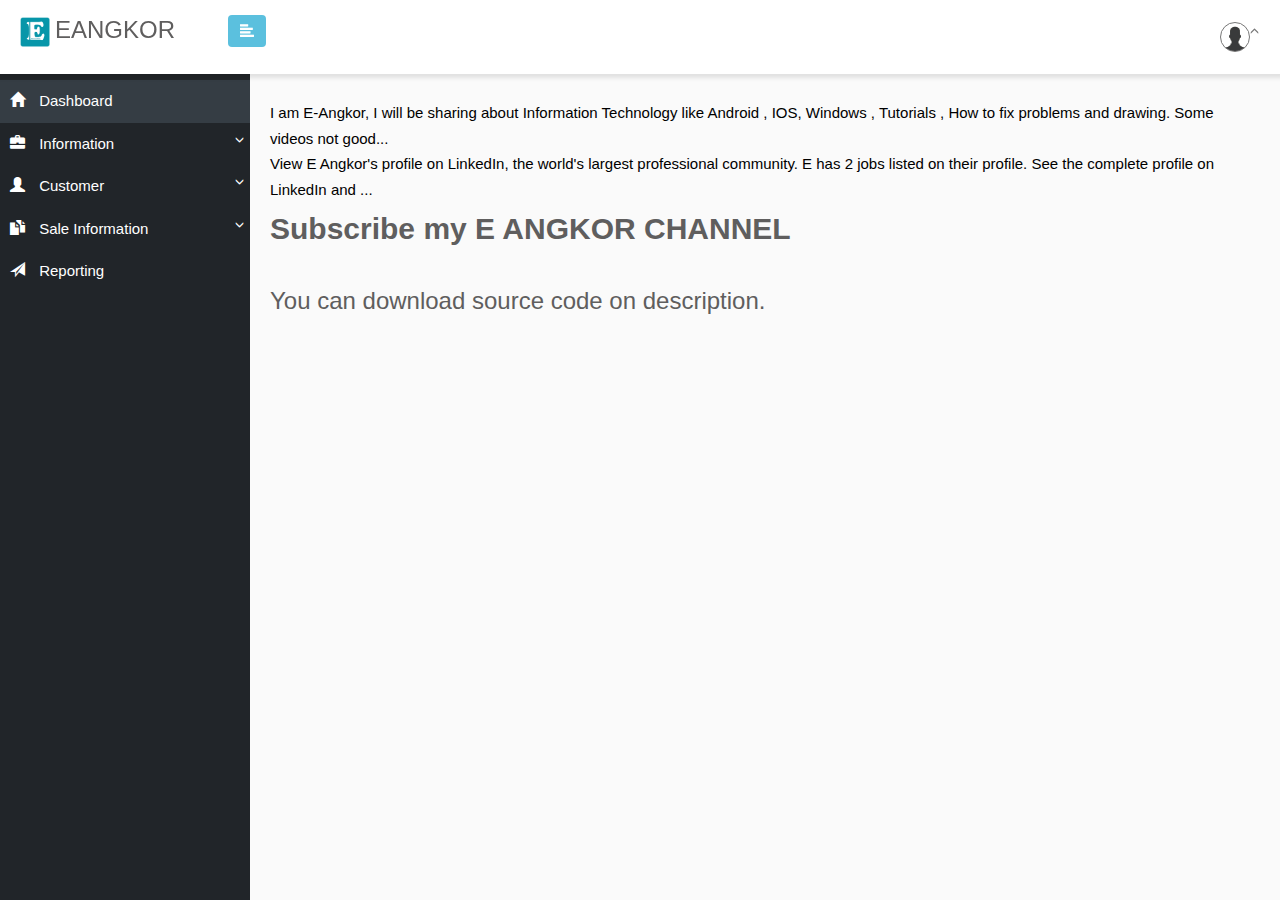
<file: index.html>
﻿<!DOCTYPE html>
<html xmlns="http://www.w3.org/1999/xhtml">
<head>
    <title></title>
    <!-- Bootstrap CSS CDN -->
    <link rel="stylesheet" href="css/bootstrap.min.css" />
    <!-- Our Custom CSS -->
    <link rel="stylesheet" href="css/styles.css" />
    <link rel="stylesheet" href="css/w3.css" />
</head>
<body>
    <div class="wrapper">
        <!-- Sidebar Holder -->
        <nav id="sidebar">
            <div class="sidebar-header" style="height:60px;">
            </div>

            <ul class="list-unstyled components">
                <li class="active">
                    <a href="#">
                        <i class="glyphicon glyphicon-home"></i>
                        Dashboard
                    </a>
                </li>
                <li>
                    <a href="#CompanySubmenu" data-toggle="collapse" aria-expanded="false">
                        <i class="glyphicon glyphicon-briefcase"></i>
                        Information
                    </a>
                    <ul class="collapse list-unstyled" id="CompanySubmenu">
                        <li><a href="#">Company</a></li>
                        <li><a href="#">Branch</a></li>
                    </ul>
                </li>
                <li>
                    <a href="#customerSubmenu" data-toggle="collapse" aria-expanded="false">
                        <i class="glyphicon glyphicon-user"></i>
                        Customer
                    </a>
                    <ul class="collapse list-unstyled" id="customerSubmenu">
                        <li><a href="#">Customer Info</a></li>
                        <li><a href="#">Contract</a></li>
                        <li><a href="#">Contact</a></li>
                    </ul>
                </li>
                <li>
                    <a href="#pageSubmenu" data-toggle="collapse" aria-expanded="false">
                        <i class="glyphicon glyphicon-duplicate"></i>
                        Sale Information
                    </a>
                    <ul class="collapse list-unstyled" id="pageSubmenu">
                        <li><a href="#">Sale Order</a></li>
                        <li><a href="#">Sale Receipt</a></li>
                    </ul>
                </li>
                <li>
                    <a href="#">
                        <i class="glyphicon glyphicon-send"></i>
                        Reporting
                    </a>
                </li>
            </ul>
        </nav>
        <!-- Page Content Holder -->
        <div id="content">
            <nav class="navbar navbar-default">
                <div class="container-fluid">
                    <div class="navbar-header" style="width: 250px;">
                        <div style="float: left; width: 84%">
                            <h3>
                                <a href="#">
                                    <img src="images/eangkor.png" alt="E ANGKOR YOUTUBE CHANNEL" width="40" style="padding: 0 5px 0 5px;" />EANGKOR
                                </a>
                            </h3>
                        </div>
                        <div style="float: right; width: 15%; padding-top: 0px;">
                            <button type="button" id="sidebarCollapse" class="btn btn-info navbar-btn">
                                <i class="glyphicon glyphicon-align-left"></i>
                            </button>
                        </div>
                    </div>
                    <div class="collapse navbar-collapse" id="bs-example-navbar-collapse-1">
                        <ul class="nav navbar-nav navbar-right">
                            <li class="dropdown top-menu-item-xs">
                                <a href="#" class="dropdown-toggle profile waves-effect waves-light" data-toggle="dropdown" aria-expanded="true" style="background: #ffffff;">
                                    <img id="userimg" src="images/default.png" alt="user-img" class="img-circle" width="30" style="border: 1px solid" />
                                </a>
                                <ul class="dropdown-menu" style="padding: 10px;">
                                    <li><a href="#" style="background: #ffffff;"><i class="glyphicon glyphicon-user"></i> User Account</a></li>
                                    <li class="divider"></li>
                                    <li id="changepassword"><a href="#" style="background: #ffffff;"><i class="glyphicon glyphicon-lock"></i> Change Password</a></li>
                                    <li class="divider"></li>
                                    <li>
                                        <input type="button" id="btnlogout" value="Log out" class="btn btn-default btn-flat" style="background:#ef0707 ;Color:#fff;width:100%;" />
                                    </li>
                                </ul>
                            </li>
                        </ul>
                    </div>
                </div>
            </nav>
            <div style="margin: 100px 10px 10px 20px;">
                <p>
                    I am E-Angkor, I will be sharing about Information Technology like Android , IOS, Windows , Tutorials , How to fix problems and drawing. Some videos not good...
                    <br />
                    View E Angkor's profile on LinkedIn, the world's largest professional community. E has 2 jobs listed on their profile. See the complete profile on LinkedIn and ...
                    <br />
                    <h2><b>Subscribe my E ANGKOR CHANNEL</b></h2>
                    <br />
                    <h3>You can download source code on description.</h3>
                </p>
            </div>
        </div>
    </div>
    <!-- jQuery CDN -->
    <script src="js/jquery-1.12.0.min.js"></script>
    <script src="js/bootstrap.min.js"></script>
    <script type="text/javascript">
        $(document).ready(function () {
            $('#sidebarCollapse').on('click', function () {
                $('#sidebar').toggleClass('active');
            });
        });
    </script>

</body>
</html>
</file>
<file: css/styles.css>
/*
    DEMO STYLE
*/
@import "https://fonts.googleapis.com/css?family=Poppins:300,400,500,600,700";


body {
    font-family: 'Poppins', sans-serif;
    background: #fafafa;
}

p {
    font-family: sans-serif;
    font-size: 1.0em;
    /*font-weight: 300;*/
    line-height: 1.7em;
    color: #000000;
}

a, a:hover, a:focus {
    color: inherit;
    text-decoration: none;
    transition: all 0.3s;
}

.navbar {
    padding: 7px 0px;
    background: #fff;
    border: none;
    border-radius: 0;
    /*margin-bottom: 40px;*/
    box-shadow: 1px 1px 4px 3px rgba(0, 0, 0, 0.1);
    position:fixed;
    top:0;
    right:0;
    margin-right:0;
    width:100%;
    z-index:1000;
}

.navbar-btn {
    box-shadow: none;
    outline: none !important;
    border: none;
}

.line {
    width: 100%;
    height: 1px;
    border-bottom: 1px dashed #ddd;
    margin: 40px 0;
}

i, span {
    display: inline-block;
}

/* ---------------------------------------------------
    SIDEBAR STYLE
----------------------------------------------------- */
.wrapper {
    display: flex;
    align-items: stretch;
}

#sidebar {
    min-width: 250px;
    max-width: 250px;
    background: #212529;
    color: #fff;
    transition: all 0.3s;
}

#sidebar.active {
    min-width: 80px;
    max-width: 80px;
    text-align: center;
}

#sidebar.active .sidebar-header h3, #sidebar.active .CTAs {
    display: none;
}

#sidebar.active .sidebar-header strong {
    display: block;
}

#sidebar ul li a {
    text-align: left;
}

#sidebar.active ul li a {
    padding: 15px 5px;
    text-align: center;
    font-size: 0.75em;
}

#sidebar.active ul li a i {
    margin-right:  0;
    display: block;
    font-size: 1.8em;
    margin-bottom: 5px;
}

#sidebar.active ul ul a {
    padding: 10px !important;
}

#sidebar.active a[aria-expanded="false"]::before, #sidebar.active a[aria-expanded="true"]::before {
    top: auto;
    bottom: 5px;
    right: 50%;
    -webkit-transform: translateX(50%);
    -ms-transform: translateX(50%);
    transform: translateX(50%);
}

#sidebar .sidebar-header {
    padding: 2px;
    background: #212529;
}

#sidebar .sidebar-header strong {
    display: none;
    font-size: 1.8em;
}

#sidebar ul.components {
    padding: 20px 0;
    border-bottom: 0px solid #47748b;
}

#sidebar ul li a {
    padding: 10px;
    font-size: 1.0em;
    display: block;
}
#sidebar ul li a:hover {
    color: #7386D5;
    background: #fff;
}
#sidebar ul li a i {
    margin-right: 10px;
}

#sidebar ul li.active > a, a[aria-expanded="true"] {
    color: #fff;
    background: #353d44;
}


a[data-toggle="collapse"] {
    position: relative;
}

a[aria-expanded="false"]::before, a[aria-expanded="true"]::before {
    content: '\e259';
    display: block;
    position: absolute;
    right: 6px;
    font-family: 'Glyphicons Halflings';
    font-size: 0.6em;
}
a[aria-expanded="true"]::before {
    content: '\e260';
}


ul ul a {
    font-size: 0.9em !important;
    padding-left: 30px !important;
    background: #49525a;
}

ul.CTAs {
    padding: 20px;
}

ul.CTAs a {
    text-align: center;
    font-size: 0.9em !important;
    display: block;
    border-radius: 5px;
    margin-bottom: 5px;
}

a.download {
    background: #fff;
    color: #7386D5;
}

a.article, a.article:hover {
    background: #6d7fcc !important;
    color: #fff !important;
}



/* ---------------------------------------------------
    CONTENT STYLE
----------------------------------------------------- */
#content {
    padding: 0px 15px 0px 0px;
    min-height: 100vh;
    transition: all 0.3s;
    width:100%;
    color:#5f5e5e;
}

/*-----------------------------------------------------
    Export Button Style
------------------------------------------------------*/
#expstyle{
    width: 100%; text-align: left; padding-bottom: 0px; margin-bottom: 8px;
}

/* ---------------------------------------------------
    MEDIAQUERIES
----------------------------------------------------- */
@media (max-width: 768px) {
    #sidebar {
        min-width: 80px;
        max-width: 80px;
        text-align: center;
        margin-left: -80px !important ;
    }
    a[aria-expanded="false"]::before, a[aria-expanded="true"]::before {
        top: auto;
        bottom: 5px;
        right: 50%;
        -webkit-transform: translateX(50%);
        -ms-transform: translateX(50%);
        transform: translateX(50%);
    }
    #sidebar.active {
        margin-left: 0 !important;
    }

    #sidebar .sidebar-header h3, #sidebar .CTAs {
        display: none;
    }

    #sidebar .sidebar-header strong {
        display: block;
    }

    #sidebar ul li a {
        padding: 20px 10px;
    }

    #sidebar ul li a span {
        font-size: 0.85em;
    }
    #sidebar ul li a i {
        margin-right:  0;
        display: block;
    }

    #sidebar ul ul a {
        padding: 10px !important;
    }

    #sidebar ul li a i {
        font-size: 1.3em;
    }
    #sidebar {
        margin-left: 0;
    }
    #sidebarCollapse span {
        display: none;
    }
        
}
</file>
